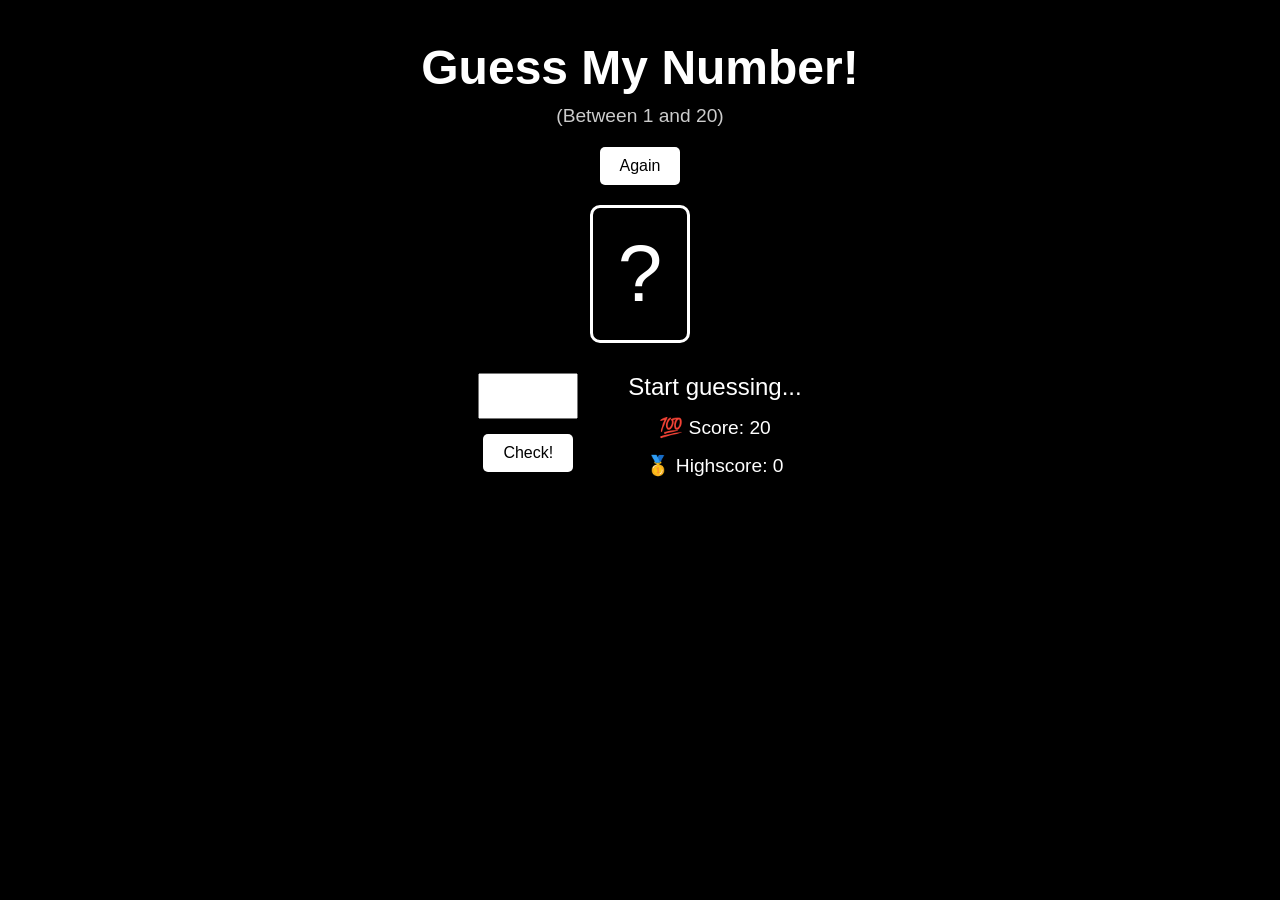
<file: index.html>
<!DOCTYPE html>
<html lang="en">
<head>
  <meta charset="UTF-8" />
  <meta name="viewport" content="width=device-width, initial-scale=1.0"/>
  <title>Guess My Number</title>
  <link rel="stylesheet" href="style.css" />
</head>
<body>
  <header>
    <h1>Guess My Number!</h1>
    <p class="between">(Between 1 and 20)</p>
    <button class="btn again">Again</button>
    <div class="number">?</div>
  </header>

  <main>
    <section class="left">
      <input type="number" class="guess" min="1" max="20" />
      <button class="btn check">Check!</button>
    </section>
    <section class="right">
      <p class="message">Start guessing...</p>
      <p class="label-score">💯 Score: <span class="score">20</span></p>
      <p class="label-highscore">🥇 Highscore: <span class="highscore">0</span></p>
    </section>
  </main>
</body>
<script src="script.js"></script>
</html>
</file>
<file: style.css>
/* Basic Reset */
* {
  margin: 0;
  padding: 0;
  box-sizing: border-box;
  font-family: Arial, sans-serif;
}

body {
  background-color: black;
  color: white;
  padding: 40px;
  text-align: center;
}

header {
  margin-bottom: 30px;
}

h1 {
  font-size: 3rem;
  margin-bottom: 10px;
}

.between {
    
  font-size: 1.2rem;
  margin-bottom: 20px;
  color: #ccc;
}

.number {
  font-size: 5rem;
  width: 100px;
  margin: 20px auto;
  padding: 20px;
  border: 3px solid white;
  border-radius: 10px;
}

main {
  display: flex;
  justify-content: center;
  gap: 50px;
  margin-top: 30px;
}

.left,
.right {
  display: flex;
  flex-direction: column;
  align-items: center;
  gap: 15px;
}

input.guess {
  width: 100px;
  padding: 10px;
  font-size: 1.2rem;
  text-align: center;
}

.btn {
  padding: 10px 20px;
  background-color: white;
  color: black;
  border: none;
  font-size: 1rem;
  cursor: pointer;
  border-radius: 5px;
}

.btn:hover {
  background-color: #ddd;
}

.message {
  font-size: 1.5rem;
}

.label-score,
.label-highscore {
  font-size: 1.2rem;
}
</file>
